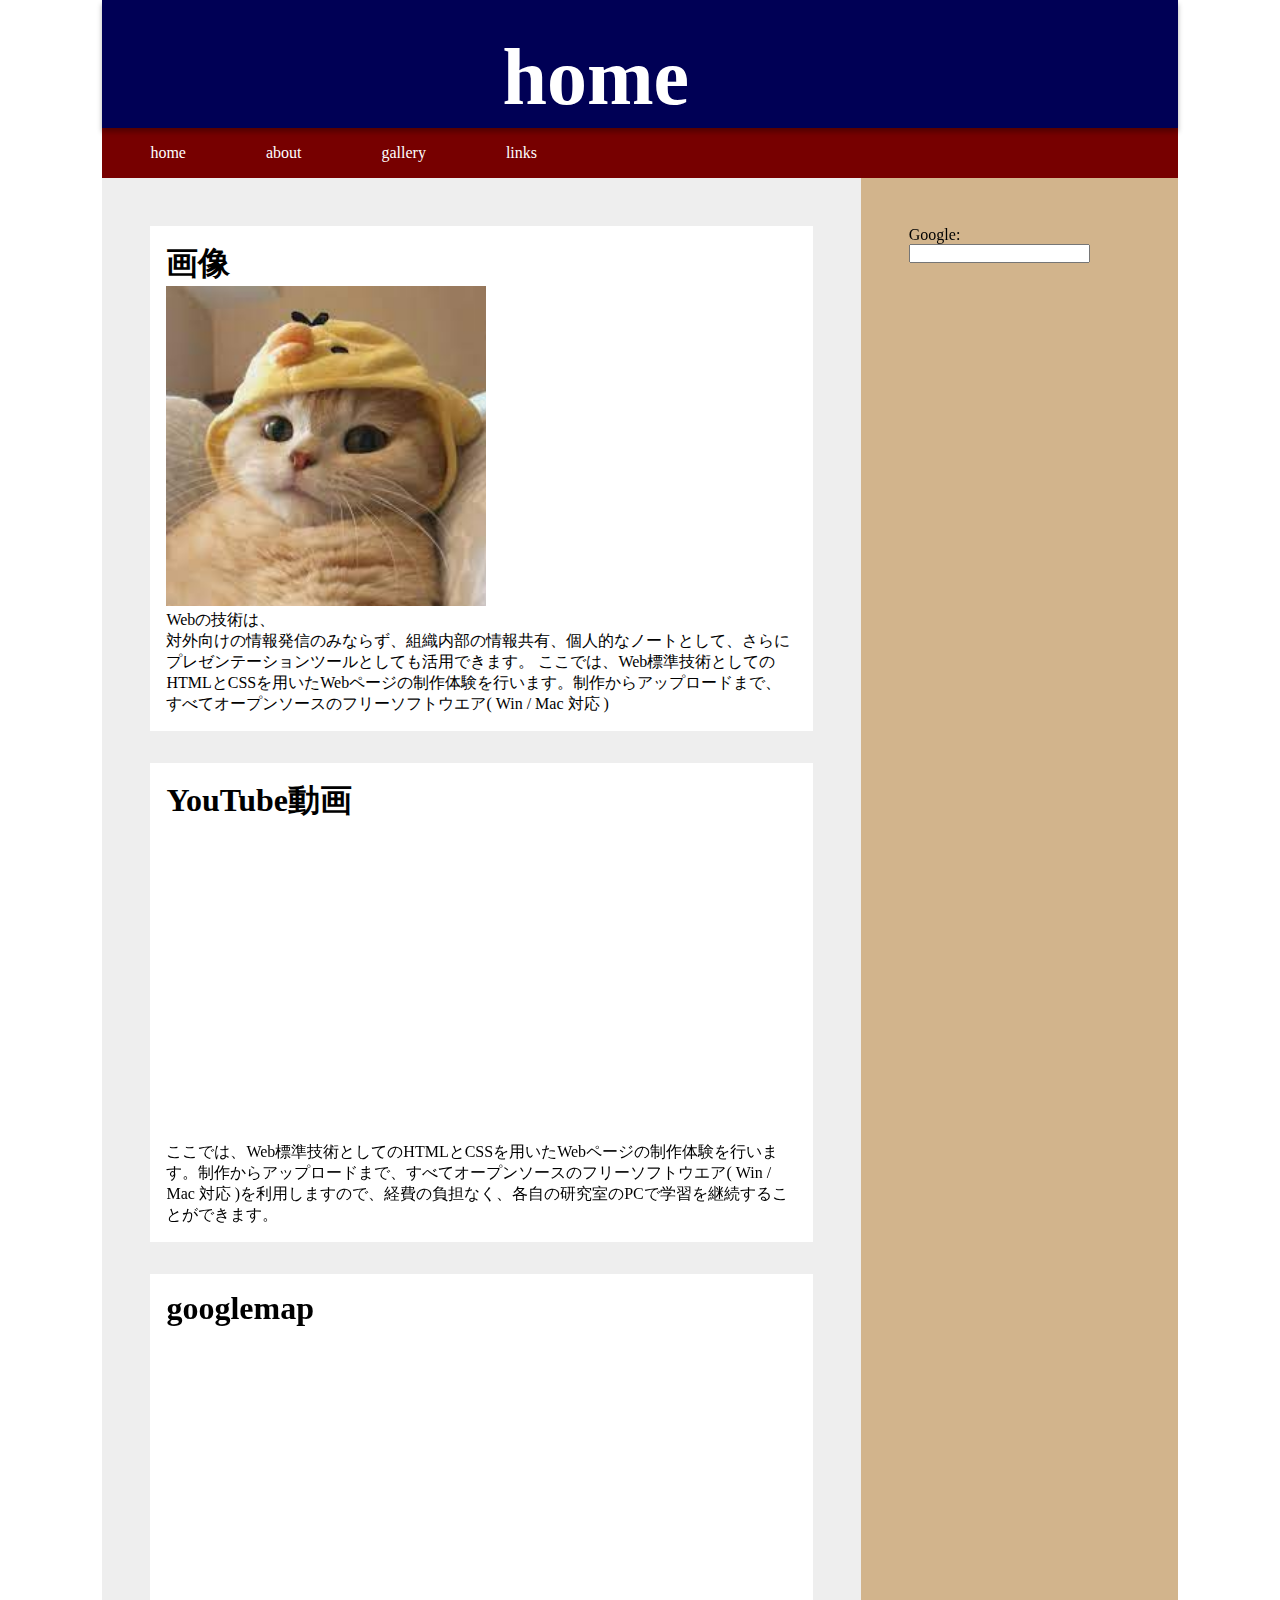
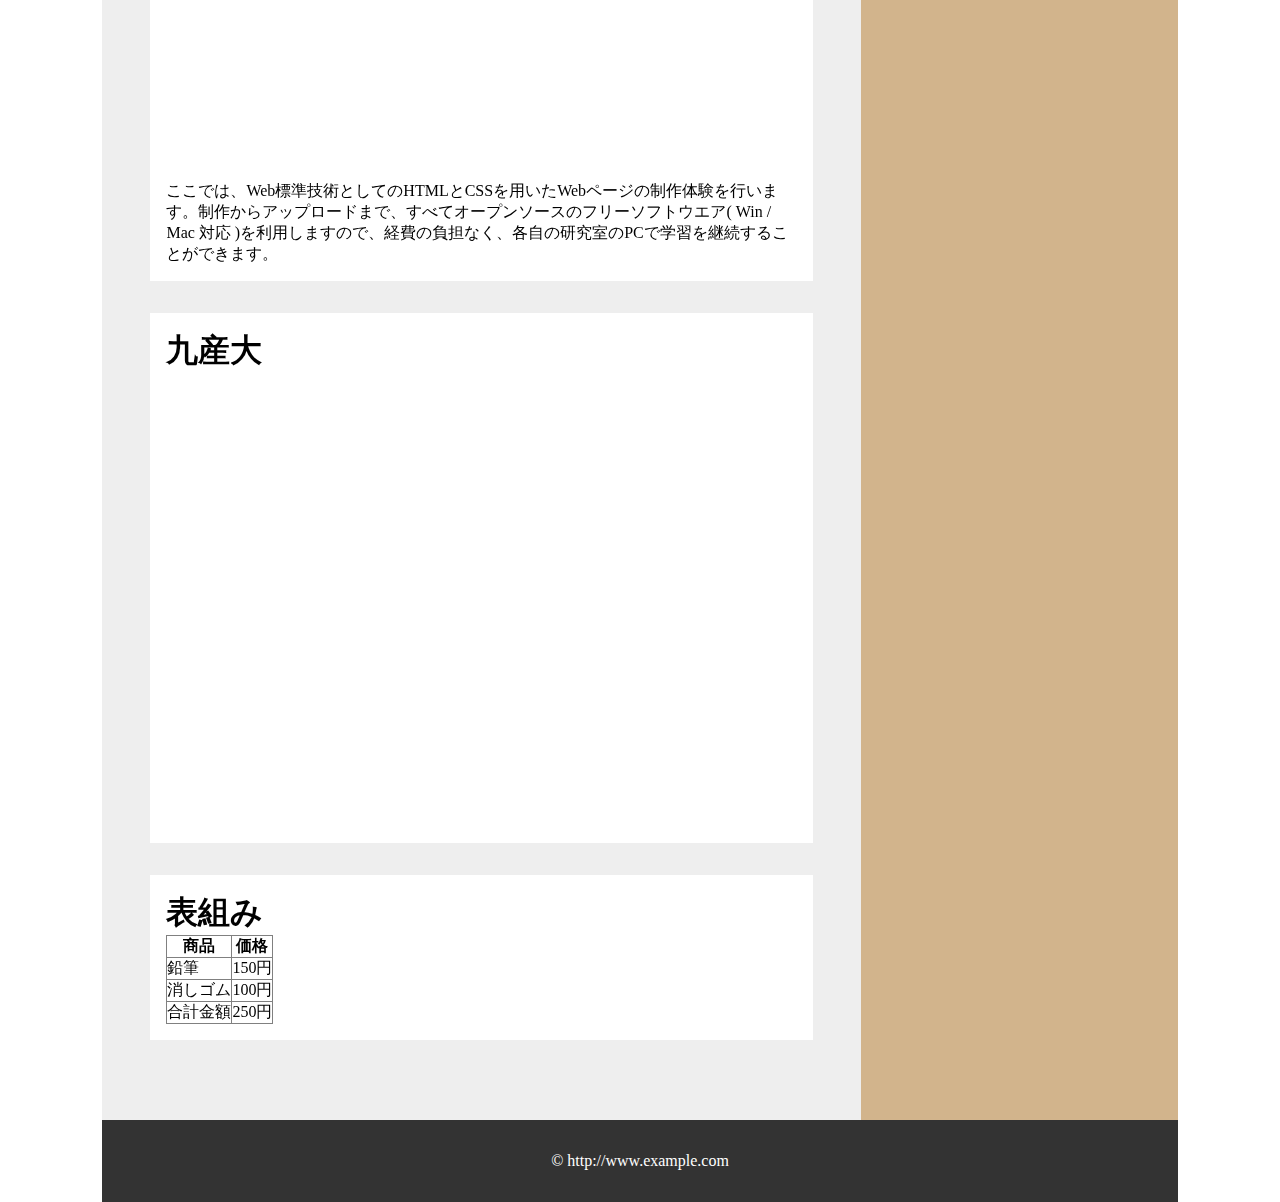
<file: index.html>
<!DOCTYPE html>
<html lang="ja">

<head>
  <meta charset="UTF-8">
  <link rel="stylesheet" href="style.css">
  <title>Sample Page</title>
</head>

<body>

  <div id="container">

    <header>
      <h1>home</h1>
    </header>

    <nav>
      <ul>
        <li><a href="home.html">home</a></li>
        <li><a href="aboout.html">about</a></li>
        <li><a href="gallery.html">gallery</a></li>
        <li><a href="links.html">links</a></li>
      </ul>
    </nav>

    <main>

      <section>

        <article>
          <h1>画像</h1>
          <img src="images/neko.jpg" width="320">
          <p>Webの技術は、<br>対外向けの情報発信のみならず、組織内部の情報共有、個人的なノートとして、さらにプレゼンテーションツールとしても活用できます。
ここでは、Web標準技術としてのHTMLとCSSを用いたWebページの制作体験を行います。制作からアップロードまで、すべてオープンソースのフリーソフトウエア( Win / Mac 対応 )</p>
        </article>

        <article>
          <h1>YouTube動画</h1>
          <iframe width="560" height="315" src="https://www.youtube.com/embed/J4Y12QLEaXs" title="YouTube video player" frameborder="0" allow="accelerometer; autoplay; clipboard-write; encrypted-media; gyroscope; picture-in-picture" allowfullscreen></iframe>
          <p>ここでは、Web標準技術としてのHTMLとCSSを用いたWebページの制作体験を行います。制作からアップロードまで、すべてオープンソースのフリーソフトウエア( Win / Mac 対応 )を利用しますので、経費の負担なく、各自の研究室のPCで学習を継続することができます。</p>
        </article>
        <article>
          <h1>googlemap</h1>
          <iframe src="https://www.google.com/maps/embed?pb=!1m18!1m12!1m3!1d3320.4277593904985!2d130.44105195172895!3d33.67198638061648!2m3!1f0!2f0!3f0!3m2!1i1024!2i768!4f13.1!3m3!1m2!1s0x35418f33bfc9a7db%3A0xe60abd8b1f2e48a9!2z5Lmd5bee55Sj5qWt5aSn5a2m6Iq46KGT5a2m6YOo!5e0!3m2!1sja!2sjp!4v1620700557534!5m2!1sja!2sjp" width="600" height="450" style="border:0;" allowfullscreen="" loading="lazy"></iframe>
          <p>ここでは、Web標準技術としてのHTMLとCSSを用いたWebページの制作体験を行います。制作からアップロードまで、すべてオープンソースのフリーソフトウエア( Win / Mac 対応 )を利用しますので、経費の負担なく、各自の研究室のPCで学習を継続することができます。</p>
        </article>
        <article>
          <h1>九産大</h1>
          <iframe src="https://vision.ip.kyusan-u.ac.jp/art-gs/?%E8%8A%B8%E8%A1%93%E7%A0%94%E7%A9%B6%E7%A7%91 "width="600" height="450" style="border:0;" allowfullscreen="" loading="lazy"></iframe>
        </article>
        <article>
          <h1>表組み</h1>
  <table  border="1" rules="all">
      <thead>
           <tr>
                <th>商品</th>
                <th>価格</th>
           </tr>
      </thead>
      <tfoot>
           <tr>
                <td>合計金額</td>
                <td>250円</td>
           </tr>
      </tfoot>
      <tbody>
           <tr>
                <td>鉛筆</td>
                <td>150円</td>
           </tr>
           <tr>
                <td>消しゴム</td>
                <td>100円</td>
           </tr>
      </tbody>
  </table>
        </article>
      </section>

      <aside>
        <form action="http://www.google.com/search" method="get">
        <label >Google: </label>
        <input type="search" name="q">
        </form>
      </aside>

    </main>

    <footer>
      &copy; http://www.example.com
    </footer>

  </div>

</body>

</html>
</file>
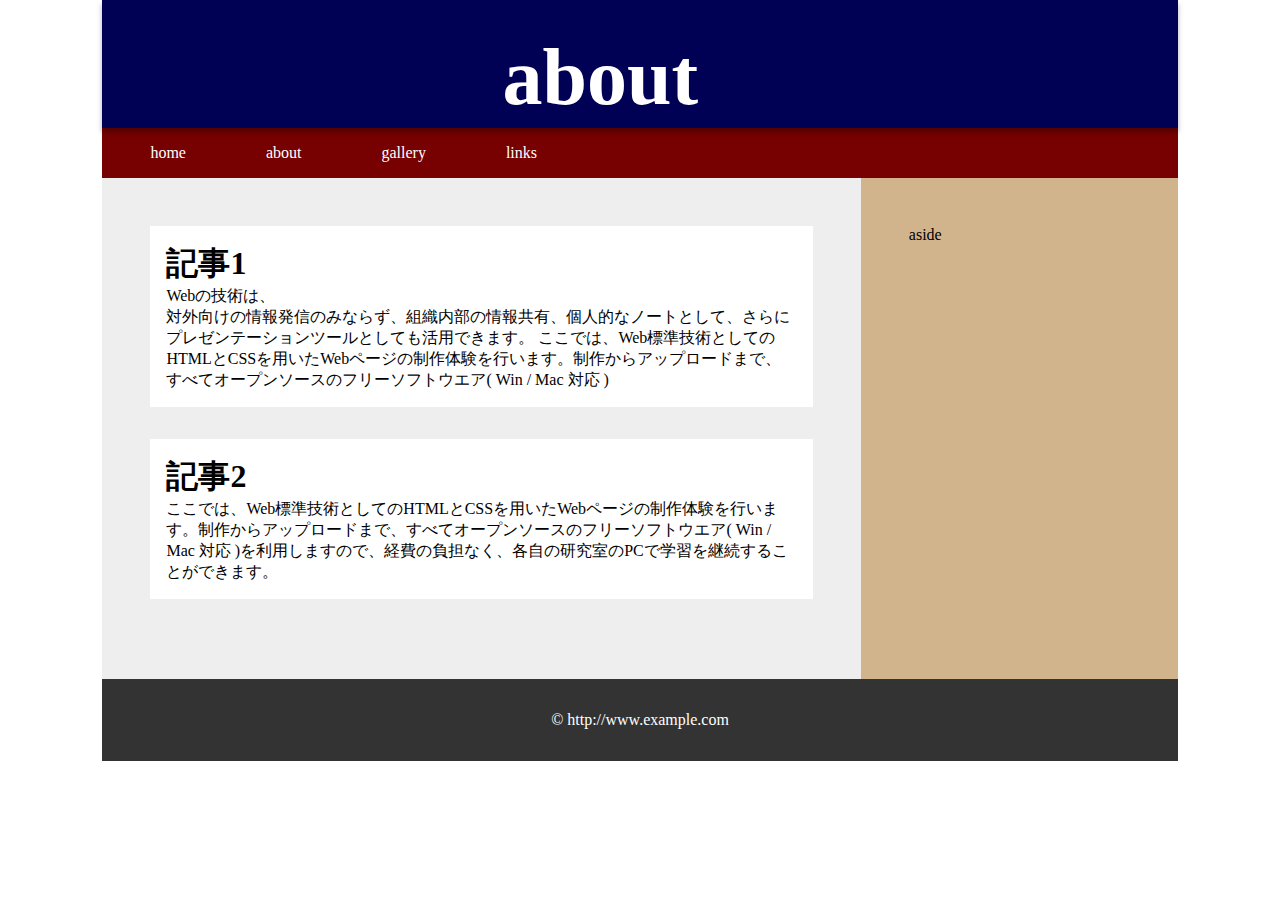
<file: aboout.html>
<!DOCTYPE html>
<html lang="ja">

<head>
  <meta charset="UTF-8">
  <link rel="stylesheet" href="style.css">
  <title>Sample Page</title>
</head>

<body>

  <div id="container">

    <header>
      <h1>about</h1>
    </header>

    <nav>
      <ul>
        <li><a href="index.html">home</a></li>
        <li><a href="aboout.html">about</a></li>
        <li><a href="gallery.html">gallery</a></li>
        <li><a href="links.html">links</a></li>
      </ul>
    </nav>

    <main>

      <section>

        <article>
          <h1>記事1</h1>
          <p>Webの技術は、<br>対外向けの情報発信のみならず、組織内部の情報共有、個人的なノートとして、さらにプレゼンテーションツールとしても活用できます。
ここでは、Web標準技術としてのHTMLとCSSを用いたWebページの制作体験を行います。制作からアップロードまで、すべてオープンソースのフリーソフトウエア( Win / Mac 対応 )</p>
        </article>

        <article>
          <h1>記事2</h1>
          <p>ここでは、Web標準技術としてのHTMLとCSSを用いたWebページの制作体験を行います。制作からアップロードまで、すべてオープンソースのフリーソフトウエア( Win / Mac 対応 )を利用しますので、経費の負担なく、各自の研究室のPCで学習を継続することができます。</p>
        </article>

      </section>

      <aside>
        aside
      </aside>

    </main>

    <footer>
      &copy; http://www.example.com
    </footer>

  </div>

</body>

</html>
</file>
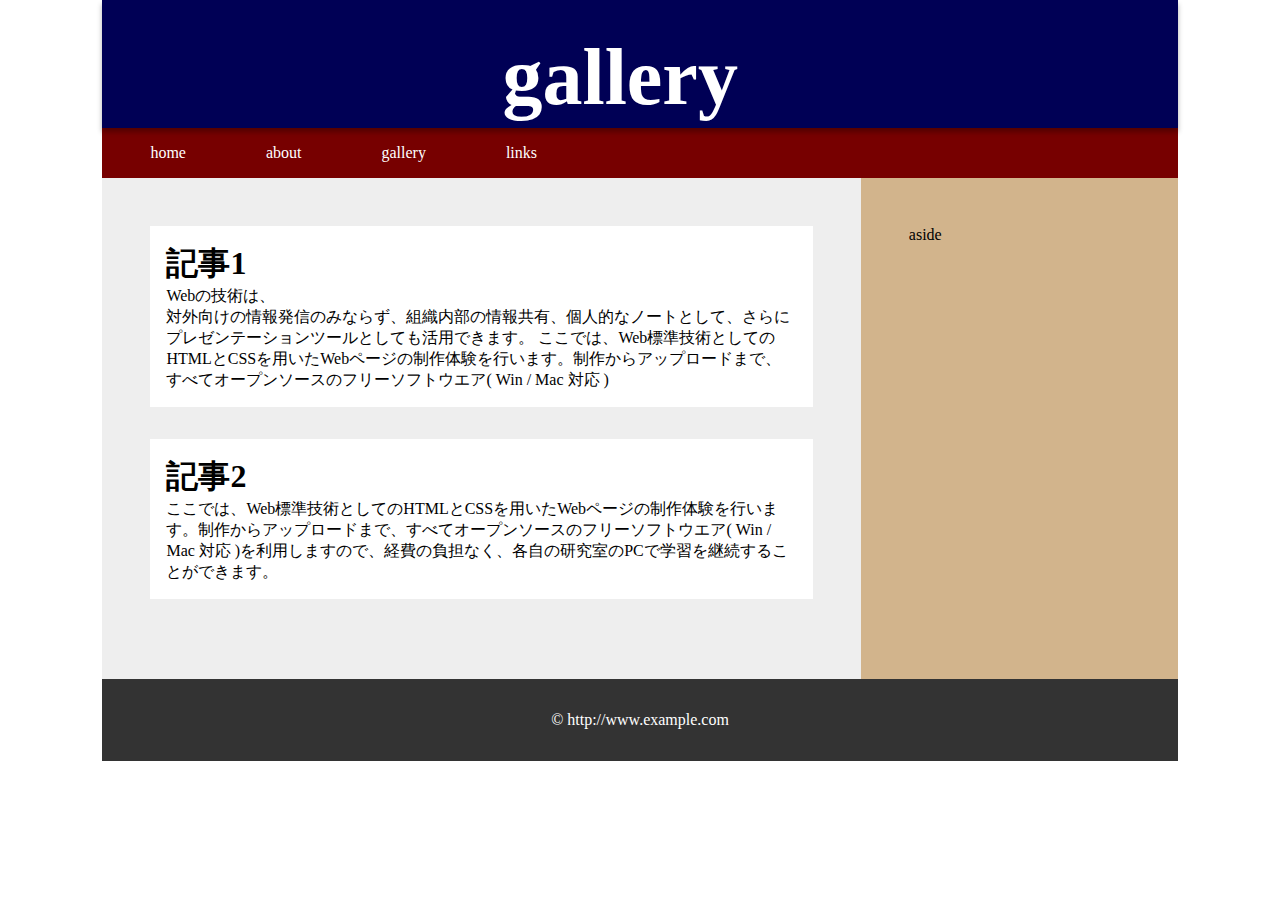
<file: gallery.html>
<!DOCTYPE html>
<html lang="ja">

<head>
  <meta charset="UTF-8">
  <link rel="stylesheet" href="style.css">
  <title>Sample Page</title>
</head>

<body>

  <div id="container">

    <header>
      <h1>gallery</h1>
    </header>

    <nav>
      <ul>
        <li><a href="index.html">home</a></li>
        <li><a href="aboout.html">about</a></li>
        <li><a href="gallery.html">gallery</a></li>
        <li><a href="links.html">links</a></li>
      </ul>
    </nav>

    <main>

      <section>

        <article>
          <h1>記事1</h1>
          <p>Webの技術は、<br>対外向けの情報発信のみならず、組織内部の情報共有、個人的なノートとして、さらにプレゼンテーションツールとしても活用できます。
ここでは、Web標準技術としてのHTMLとCSSを用いたWebページの制作体験を行います。制作からアップロードまで、すべてオープンソースのフリーソフトウエア( Win / Mac 対応 )</p>
        </article>

        <article>
          <h1>記事2</h1>
          <p>ここでは、Web標準技術としてのHTMLとCSSを用いたWebページの制作体験を行います。制作からアップロードまで、すべてオープンソースのフリーソフトウエア( Win / Mac 対応 )を利用しますので、経費の負担なく、各自の研究室のPCで学習を継続することができます。</p>
        </article>

      </section>

      <aside>
        aside
      </aside>

    </main>

    <footer>
      &copy; http://www.example.com
    </footer>

  </div>

</body>

</html>
</file>
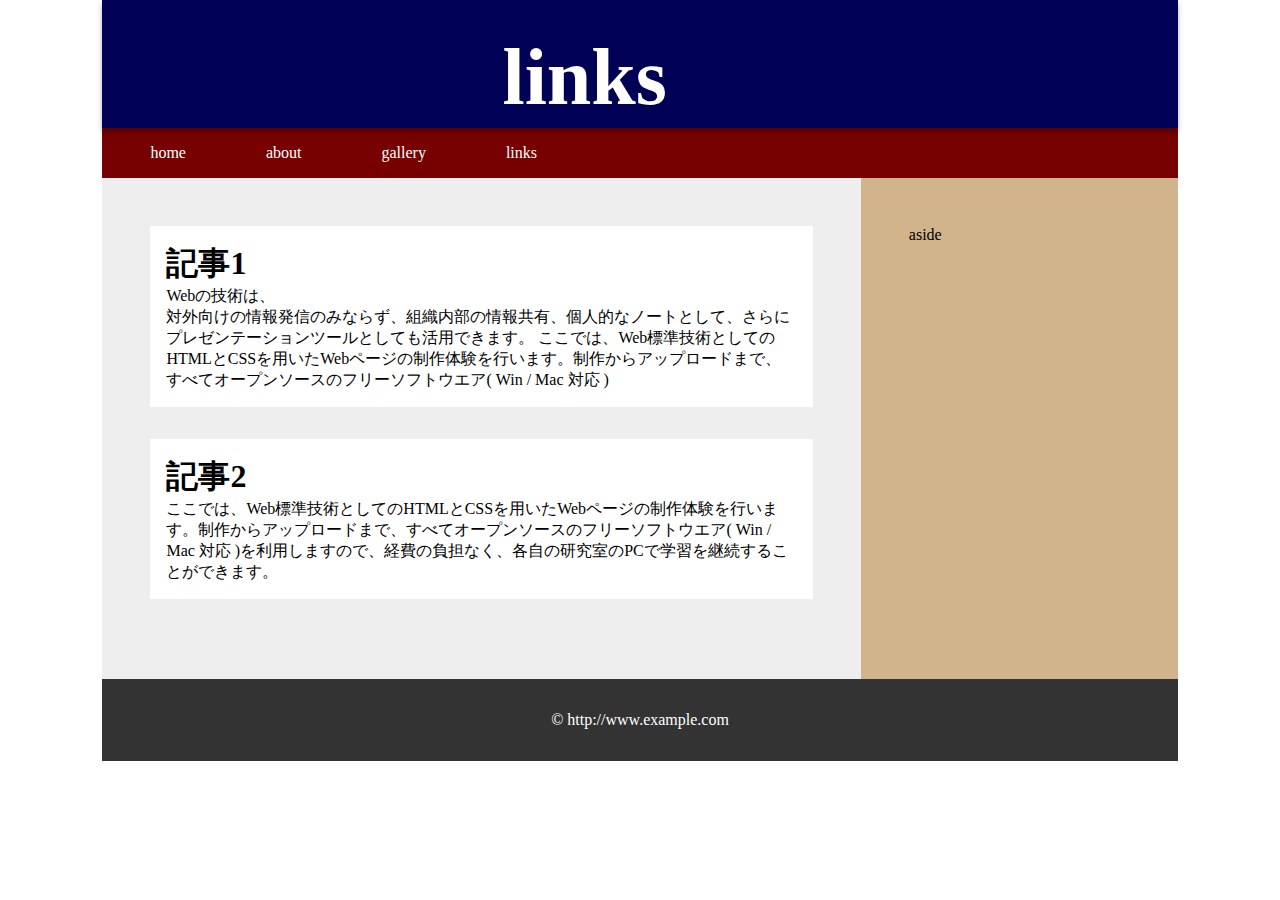
<file: links.html>
<!DOCTYPE html>
<html lang="ja">

<head>
  <meta charset="UTF-8">
  <link rel="stylesheet" href="style.css">
  <title>Sample Page</title>
</head>

<body>

  <div id="container">

    <header>
      <h1>links</h1>
    </header>

    <nav>
      <ul>
        <li><a href="index.html">home</a></li>
        <li><a href="aboout.html">about</a></li>
        <li><a href="gallery.html">gallery</a></li>
        <li><a href="links.html">links</a></li>
      </ul>
    </nav>

    <main>

      <section>

        <article>
          <h1>記事1</h1>
          <p>Webの技術は、<br>対外向けの情報発信のみならず、組織内部の情報共有、個人的なノートとして、さらにプレゼンテーションツールとしても活用できます。
ここでは、Web標準技術としてのHTMLとCSSを用いたWebページの制作体験を行います。制作からアップロードまで、すべてオープンソースのフリーソフトウエア( Win / Mac 対応 )</p>
        </article>

        <article>
          <h1>記事2</h1>
          <p>ここでは、Web標準技術としてのHTMLとCSSを用いたWebページの制作体験を行います。制作からアップロードまで、すべてオープンソースのフリーソフトウエア( Win / Mac 対応 )を利用しますので、経費の負担なく、各自の研究室のPCで学習を継続することができます。</p>
        </article>

      </section>

      <aside>
        aside
      </aside>

    </main>

    <footer>
      &copy; http://www.example.com
    </footer>

  </div>

</body>

</html>
</file>
<file: style.css>
*{
  margin: 0;
  padding: 0;
}

#container{
  width: 84%;
  max-width: 1280px;
  min-width: 512px;
  margin: 0 auto;
}

header {
   position:relative;
   height: 8rem;
   background: #000055;
   box-shadow: 0 4px 0.3125rem rgba(0,0,0,.3);
 }

  header h1{
    position: absolute;
    top: 2rem;
    left: 25rem;
    font-size: 5rem;
    color: white;
  }

nav {
  padding: 1rem 3rem ;
  background: #770000;
}

  nav ul{
    display: flex;
    flex-direction: row;
  }

  nav ul li{
    margin-right: 5rem;
    list-style: none;
  }

  nav ul li a {
    color: white;
    text-decoration: none;
  }

main{
  display: flex;
  flex-direction: row;
}

  section{
    flex: 3;
    padding: 3rem;
    background: #EEE;
  }

    article{
      min-height: 8rem;
      padding: 1rem;
      margin-bottom: 2rem;
      background: #FFF;
    }

  aside{
    flex: 1;
    padding: 3rem;
    background: #D2B48C;
  }

footer {
  padding: 2rem 3rem;
  text-align: center;
  background: #333;
  color: white;
}
</file>
